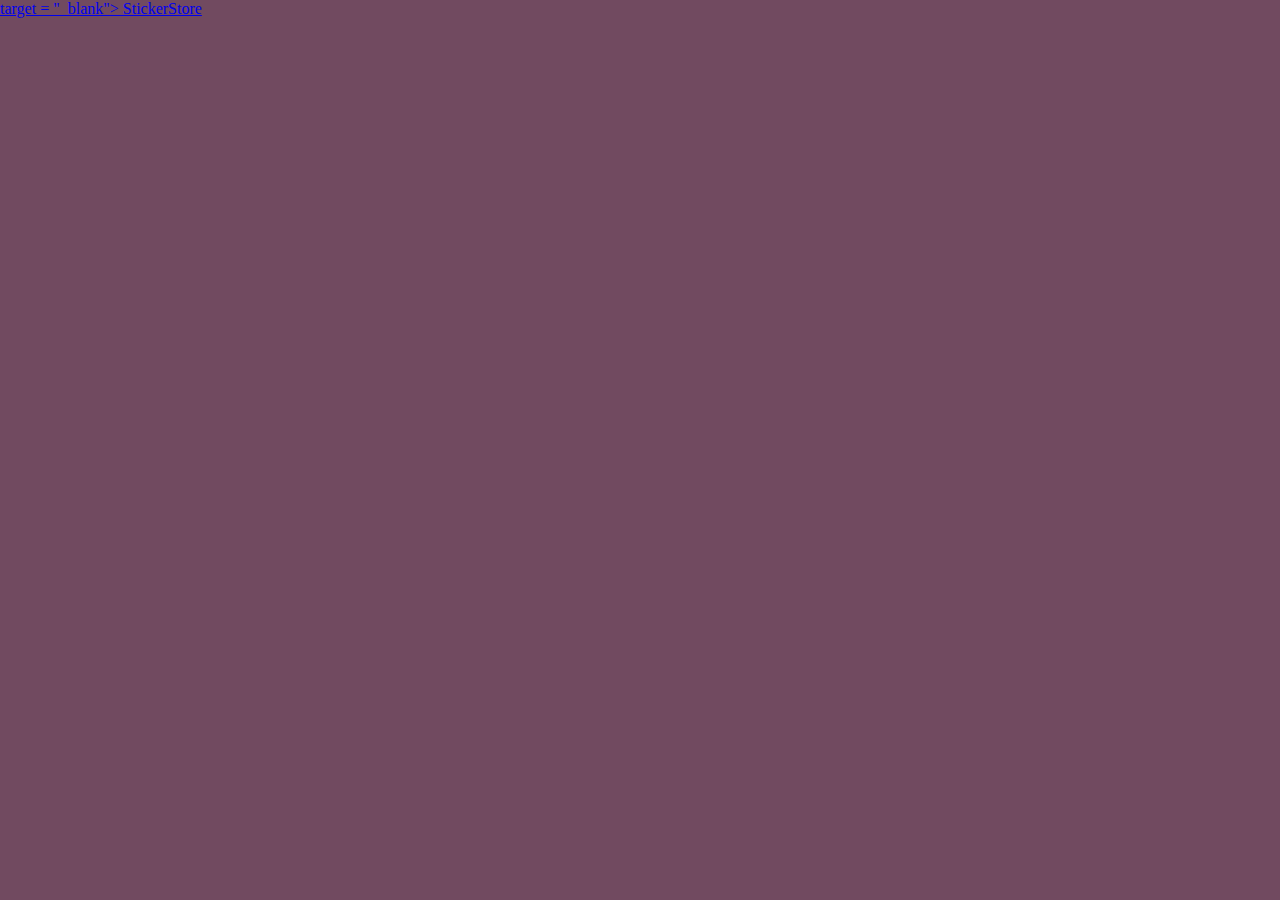
<file: index.html>
<DOCTYPE html>
<html>
<head>
<title> Index </title>
<link rel = "stylesheet" type = "text/css" href = "mystylesheet.css"
</head>

<body>
  <a href="Aboutus.html"> target = "_blank"> StickerStore </a>
<a:link = "Aboutus.html";style = "color: green;"> 
<a:visited = "Aboutus.html style= "color: yellow;"> 
</body>
</file>
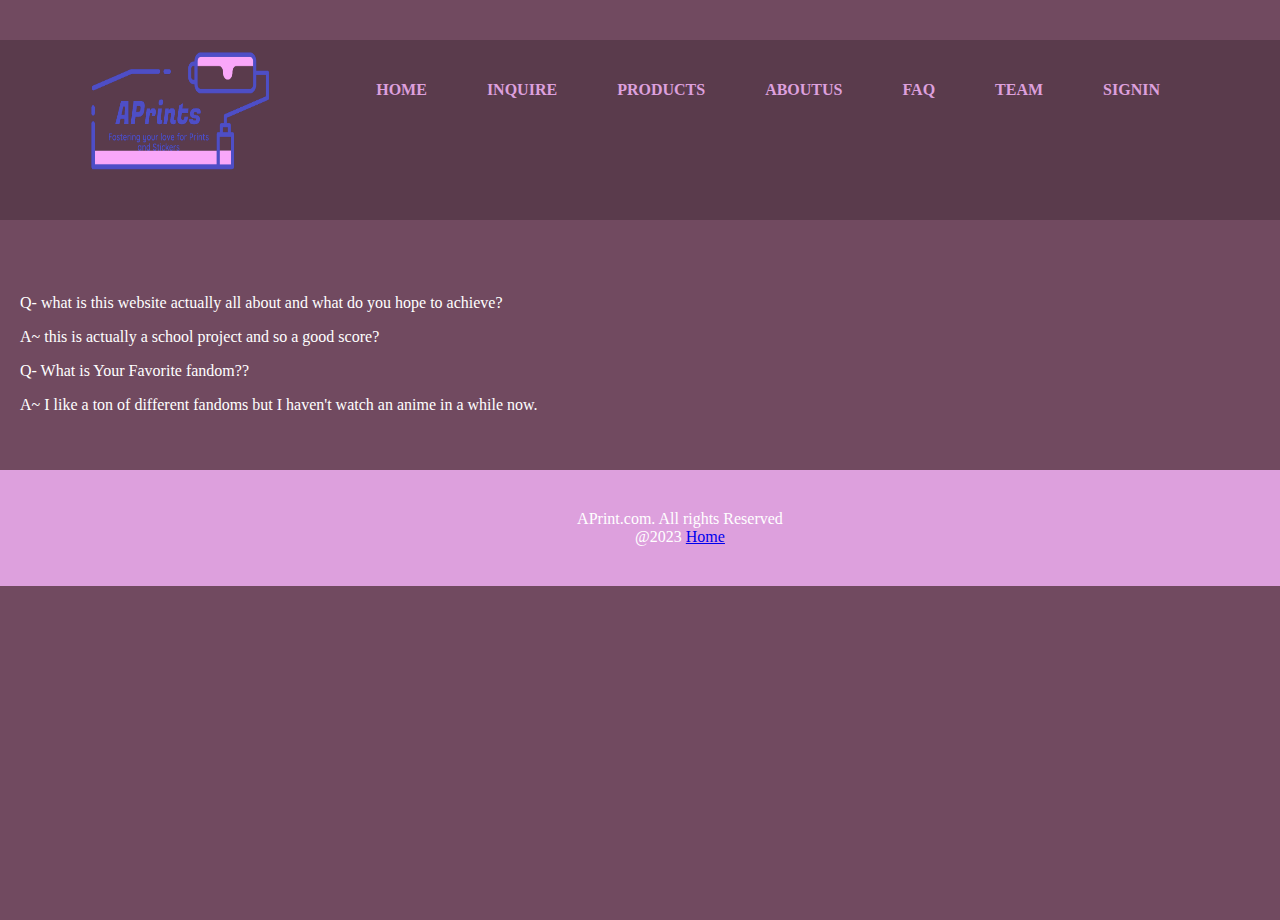
<file: Orders.html>
﻿<!DOCTYPE html>

<html lang="en" xmlns="http://www.w3.org/1999/xhtml">
<head>

    <title>FAQ</title>
    <link rel="stylesheet" type="text/css" href="mystylesheet.css" />
    <script type="text/javascript" src="Script2.js"></script>
</head>
<body>
    <div class="row">
        <div class="column"></div>
        <div class="column"></div>
    </div>
    <nav>
        <img id="logo" src="Logo2.png" />

        <ul>
            <li><a href="Home.html" target="_blank"> Home </a></li>

            <li><a href="CONTACT.html" target="_blank"> Inquire </a></li>

            <li>
                <a class="dropdown" href="DemonSlayer.html" target="_blank">
                    Products
                </a>
            </li>
            <li><a href="Aboutus.html" target="_blank">Aboutus</a> </li>
            <li><a href="Orders.html" target="_blank">FAQ</a> </li>
            <li><a href="Team.html" target="_blank">Team</a> </li>
            <li><a href="SIGNIN.html" target="_blank"> Signin </a> </li>
        </ul>

    </nav>
    <br />
    <br />
    <br />
    <div class="align">
        <p>
            Q-
            what is this website actually all about and what do you hope to achieve?
        </p>
        <p>
            A~
            this is actually a school project and so a good score?
        </p>
        <p>
            Q-
            What is Your Favorite fandom??
        </p>
        <p>
            A~
            I like a ton of different fandoms but I haven't watch an anime in a while now.
        </p>
    </div>
    <br />
    <br />
    <div>
        <footer> APrint.com. All rights Reserved <br /> @2023 <a href="Home.html"</a>Home</footer>
    </div>
</body>
</html>
</file>
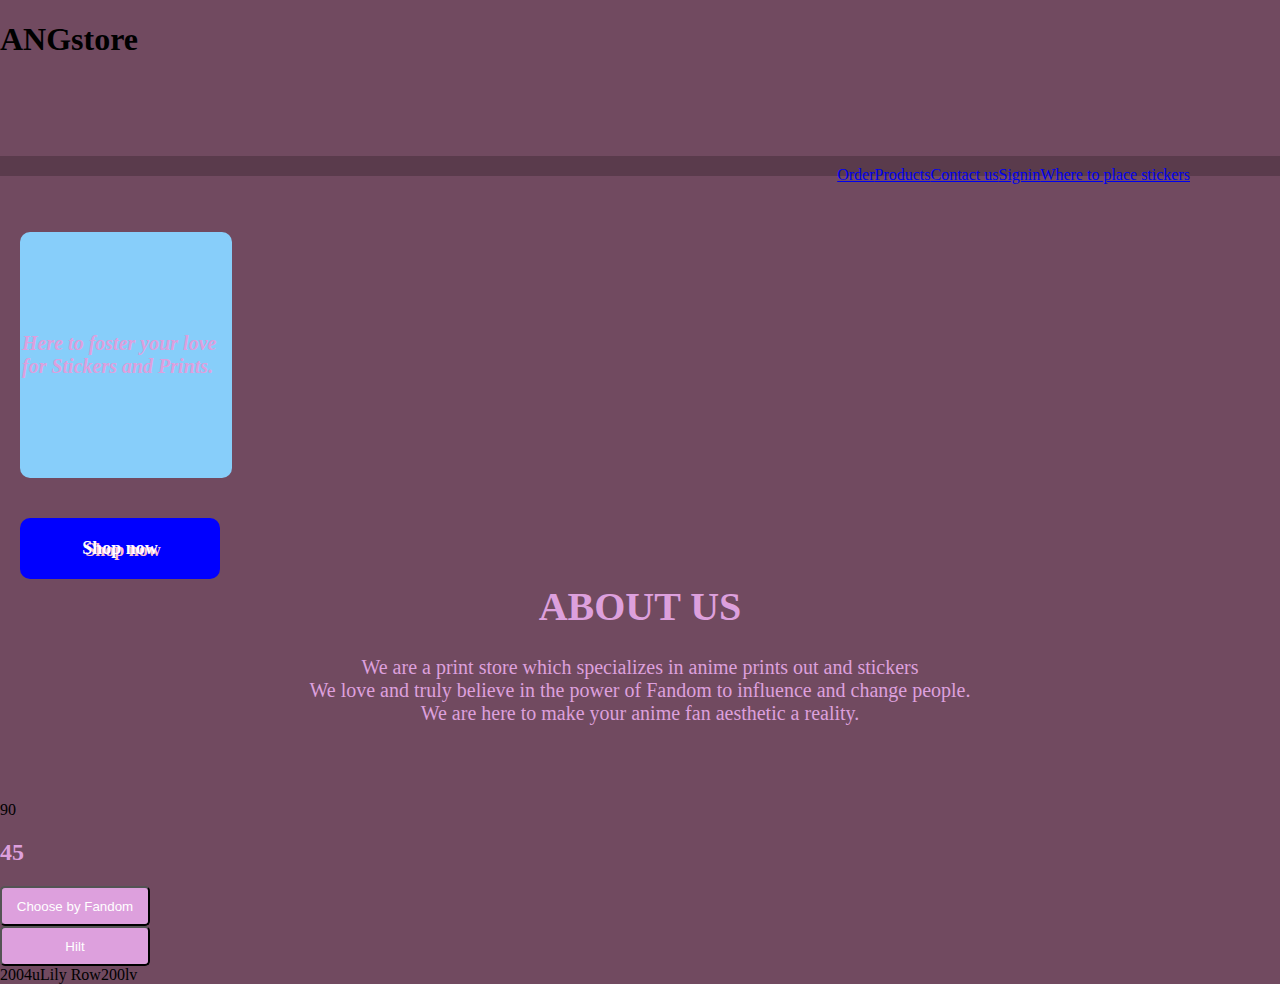
<file: StickerStore.html>
﻿<!DOCTYPE html>

<html>
<head>
        <title> The Sticker Store</title>
        <link rel=" fileName.js" type/>
        <link rel="stylesheet" type="text/css" href="mystylesheet.css" />
       

    </head>
<body>
    <header>
        <h1>
            <a>ANGstore</a>
        </h1>
    </header>
    <br />
    &nbsp
    &nbsp


    <div class="row">
        <div class="column"></div>
        <div class="column"></div>
    </div>
    <div>
        <nav>
            <ul class="me">
                <a href="CONTACT.html" target="_blank"> Order </a>
                <a href="Products.html" target="_blank"> Products</a>
                
                <a class="dropdown" href="CONTACT.html" target="_blank"> Contact us 
                <div class="dropdown_content">
                    <p>Instagram</p>
                    <p>Twitter</p>
                </div>
                </a>
                <a href="SIGNIN.html" target="_blank"> Signin </a>
                <a href="Sticker Placement.html" target="_blank"> Where to place stickers </a>

            </ul>
        </nav>
    </div>
    <br />

    <div class="j">
        &nbsp; <h3 id="h"><i> Here to foster your love for Stickers and Prints.</i></h3>
        <a href="Products.html" class="btn">Shop now</a>
        <div>
            
        </div>
    </div>
    &nbsp
    <br />
    <div class="gate">
        <h1>ABOUT US</h1>
        <p id="About">
            We are a print store which specializes in anime prints out and stickers<br /> We love and truly believe in the power of Fandom to influence and change people.<br />
            We are here to make your anime fan aesthetic a reality.
        </p>
    </div>
    <div>
        <p id="demo"></p>
        <h2 id="demo2"> </h2>
        <script>
            document.getElementById("demo").innerHTML = 60 + 30;
            document.getElementById("demo2").innerHTML = 15 + 30;
        </script>
    </div>
    <div class="l">
        <p id="lost"> </p>
        <p></p>
        <input type="button" onclick="fan()" value="Choose by Fandom" />

    </div>
    <div class="looker">
        <input type="button" onclick="looker()" value="Hilt" />

    </div>
    <div id="june">
        <script>
            emp = { id: 002, name: "Lily Row", level: "200lv" }
            document.write(emp.id + "004u" + emp.name + "" + emp.level + "");
        </script>
    </div>

</body>
</html>
</file>
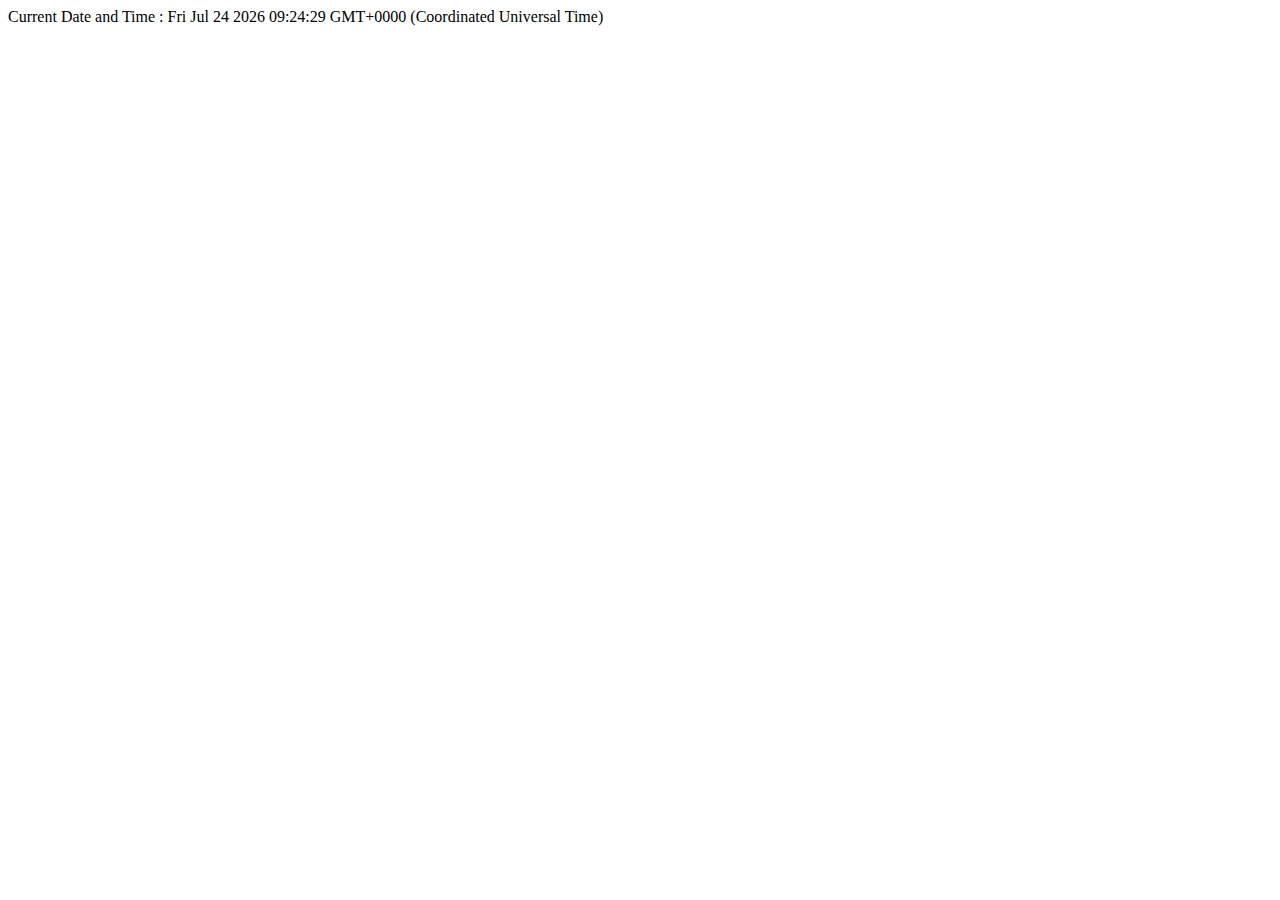
<file: t.html>
﻿<!DOCTYPE html>

<html lang="en" xmlns="http://www.w3.org/1999/xhtml">
<head>
    <meta charset="utf-8" />
    <title></title>
</head>
<body>
    <div>
        Current Date and Time : <span id="txt"></span>
        <script>
            var today = new Date();
            document.getElementById('txt').innerHTML = today;
        </script>
    </div>
</body>
</html>
</file>
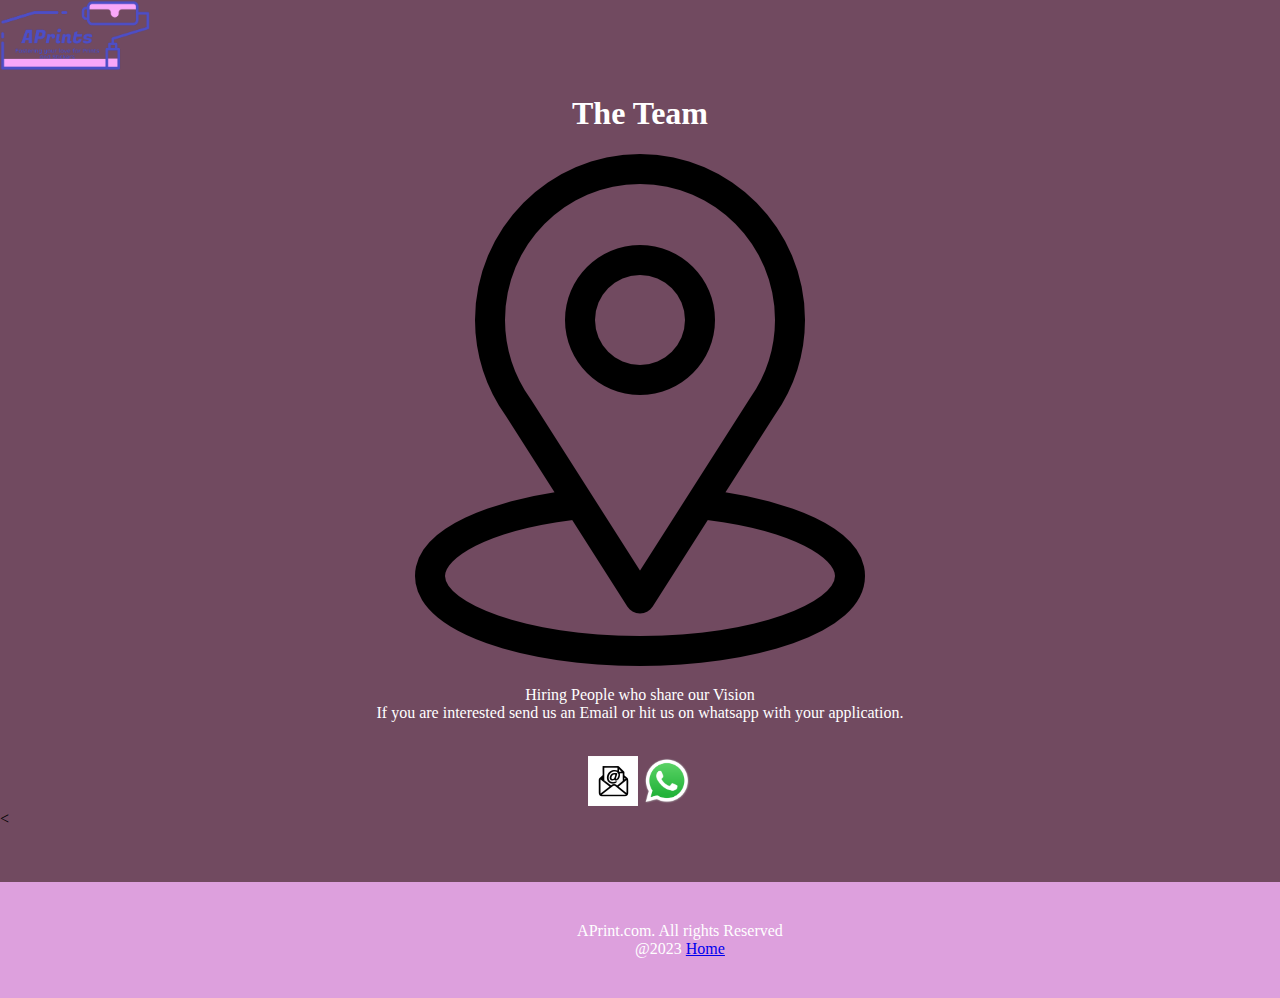
<file: Team.html>
﻿<!DOCTYPE html>

<html>
<head>
    <title> Team </title>
    <link rel="stylesheet" type="text/css" href="mystylesheet.css" />
    <script type="text/javascript" src="Script2.js"></script>
</head>
<body>
    <div class="imgh">
        <img id="logo" src="Logo2.png" width="150px" />
    </div>
    <div class="move">
        <h1> <b>The Team</b></h1>
        <img src="location.png" />
        <p>Hiring People who share our Vision <br /> If you are interested send us an Email or hit us on whatsapp with your application.</p>
        <br />
        <img src="emaillogo.jpg" width="50px" />
        <a href="home.png"></a>
        <img src="Whatsapp.webp" width="50px" />
        <a href="Home.html"></a>
    </div>
    <div>
        <
    </div>
    <br />
    <br />
    <br />

    <div>
        <footer> APrint.com. All rights Reserved <br /> @2023 <a href="Home.html"</a>Home</footer>
    </div>
</body>
</html>
</file>
<file: mystylesheet.css>
body {
    margin: 0px;
    padding: 0;
    font-family: 'Times New Roman', Times, serif;
    background-color: aliceblue;
    width: 100%;
    height: 100vh;
    background-image: url(back.png);
    background-size: cover;
    background-position: center;
}

form .in{
    text-align: center;
}
.container2{
    display:grid;
    gap:10px;
}
.container{
    float:left;
}
/*.Cart-Container {
    display:flex;
    justify-content: center;
    
    background-color: #ffffff;
}
*/
.Cart-container2{
    display:inline-block;
    justify-content: center;
    gap:10px;
}
.Cart-container2 img {
    
    height:500px;
    }
.in {
    margin: 0 auto 0 auto;
    }
h2 {
    color: plum;
}

.main{
    left:10px;
    height: 400px;
}
.card{
    float:left;
}
.middle{
    left:20px;
    float:left;
    height: 100%;
    padding:40px 70px 20px 30px;
    font-size:20px;
   word-spacing:5px;
    background-color: white;
    color:plum;
    width: 65%;
    margin:40px;
}
#h{
    margin:20px;
    border-radius:10px;
    width: 200px;
    background-color:lightskyblue;
    padding: 100px 10px 100px 2px;
    text-align: left;
    Color: plum;
    font-weight:bold;
    opacity: 100%;
    font-size: 20px;
}
.btn{
    margin:20px;
    align-content:center;
    text-shadow:3px 2px pink;
    position:absolute;
    color: white;
    font-size:18px;
    font-weight:bold;
    text-align: center;
    background-color: blue;
    text-decoration: none;
    width:160px;
    padding: 20px;
    border-radius:10px;
    box-shadow:0 0 yellow rgba( 0,0,0,0.1);
}
.gate{
    color:plum;
    font-size:20px;
    text-align:center;
    padding:40px 2px 40px 2px;
  
}

nav {
    top: 0px;
    left: 0;
    width: 100%;
    height: 20%;
    padding: 10px 90px;
    box-sizing: border-box;
    background: rgba(0,0,0,0.2);
    border-bottom: 1px,solid #fff;
}

nav #logo {
        
        width: 180px;
        height: 120px;
        float: left;
}

nav ul {
        list-style: none;
        float: right;
        margin: 0;
        padding: 0;
        display: flex;
}

nav ul li a {
        text-decoration: none;
        line-height: 80px;
        color: plum;
        padding: 12px 30px;
        text-transform: uppercase;
        font-weight: bold;
}
nav ul li a:hover {
       background: rgb(169, 118, 214);
       border-radius: 6px;
}
footer {
    text-align: center;
 
    background-color: plum;
    color: white;
    padding: 40px;
    width: 100%;
}


#k{
    text-align:center;
    margin-left:auto;
    margin-right:auto;
    border-bottom:2cm;
    border-left: 2cm;
    width: 30%;
    overflow: scroll;
}
#hei {
    text-align: center;
    color: plum;
}
input[type=text] {
    width:80%;
    padding:20px;
    margin:8px 0;
}

input[type=button]{
color:white;
background-color:plum;
border-radius:5px;
width:150px;
height:40px;
}

#Products {
    color: #fbe579;
}
.in {
    border
    color: #a7dd3c;
    text-align:center;
}
#kin {
    color: #a7dd3c;
    text-align:left;
}
.column{
    float: left;
    width:50%;
}
.row::after{
    content:" ";
    display:grid;
    clear:both;
}

.Contact{
    position: relative;
    display:inline-block;
}
.dropdown_content{
    display:none;
    position:absolute;
    background-color:plum;
    min-width:160px;
    box-shadow:0px 8px 16px 0px rgba(0, 0, 0, 0.2);
    padding: 12px 16px;
    z-index : 1;

}
.dropdown:hover .dropdown_content{
    display:block;
}
.dropdown_content{
    color:palevioletred;
}
.left{
    float:left;
}
.on1{
    color:plum;
    font-size: large;
    padding:10px;
    text-align:center;
    height:150px;

}
.info{
    background-color:plum;
    font-size: large;
    text-align:center;
    border-radius: 45px;
    
}
.info ul li {
list-style:none;
}
.in{
    float: left;
}
.lot{
    margin: auto;
    align-content:center;
}
#order{
    height:100px;
    width: 400px;
    padding:20px;
    align-content:center;
}
gate{
    color:plum;
    text-align:center;
    padding:10px 30px 10px 30px;
    margin: auto;
}

.form2{
    width:100%;
}

.on2{
    margin-top:30%;
    margin:20px;
    text-align:center;
    width:90%;
    float:left;
    height: 100%;
    background-color: white;
    padding: 40px;
}
.ill{
    height:500px;
}
form #Email{
    width: 50%;
}
.op{
    height: 100%;
    float:left;
    width:100%;
    text-align: center;
}
.Newrelease{
    background-color: white;
    color: plum;
    text-align: center;
}
.Space{
    padding:40px;
    gap:5px;
    align-content:center;
    color:white;
    text-align:center;
    max-width:100%;
}
.Featured {
    color:white;
    text-align:center;
   
}
.row{
    margin:20px;
}
.product2{
    left:30px;
    text-align:center;
    align-content:center;
    cursor:pointer;

    float:left;
    margin: 50px;
    box-shadow:50px blue;
}
.product3 {
    cursor: pointer;
    margin:50px;
    margin-bottom: 2rem;
    float: left;
    border-spacing: 5px;
    justify-content: space-between;
}
.product4 {
    cursor: pointer;
    margin: 50px;
    margin-bottom: 2rem;
    float: left;
    border-spacing: 5px;
    justify-content: space-between;
}
.product5 {
    cursor: pointer;
    margin: 50px;
    margin-bottom: 2rem;
    float: left;
    border-spacing: 5px;
    justify-content: space-between;
}
.product6 {
    cursor: pointer;
    margin: 50px;
    margin-bottom: 2rem;
    float: left;
    border-spacing: 5px;
    justify-content: space-between;
}
.product7 {
    cursor: pointer;
    margin: 50px;
    margin-bottom: 2rem;
    float: left;
    border-spacing: 5px;
    justify-content: space-between;
}
.product8 {
    cursor: pointer;
    margin: 50px;
    margin-bottom: 2rem;
    float: left;
    border-spacing: 5px;
    justify-content: space-between;
}
.product9 {
    cursor: pointer;
    margin: 50px;
    margin-bottom: 2rem;
    float: left;
    border-spacing: 5px;
    justify-content: space-between;
}
#title-d{
    text-align: center;
    color:white;
    border-bottom:solid 2px;
}
#img1 {
    cursor: pointer;
    display: inline-block;
}
#img2 {
    cursor: pointer;
    display: inline-block;
}
#img3{
    display:inline-block;
    cursor: pointer;
    
}
.tile{
    text-align:center;
    color:white;
}
.imgr{
    text-align:center;
}
.main2{
    height:150%;
}
.left2{
    float:left;
    width:20%;
    height:100%;
    background-color:plum;
}
.middle2{
    float:left;
    width:60%;
    height:100%
}
.right2{
    float:left;
    background-color:plum;
    width:20%;
    height:100%;
}
input[type=password] {
    width: 50%;
    padding: 10px;
}
input[type=email] {
    width: 50%;
    padding: 10px;
}
input[type=radio] {
    width: 10%;
    
}
.thing {
    text-align:center;
}.align{
     margin: 20px;
     color:white;
 }
 .imgh{

 }
 .move{
     text-align:center;
     color:white;
 }
</file>
